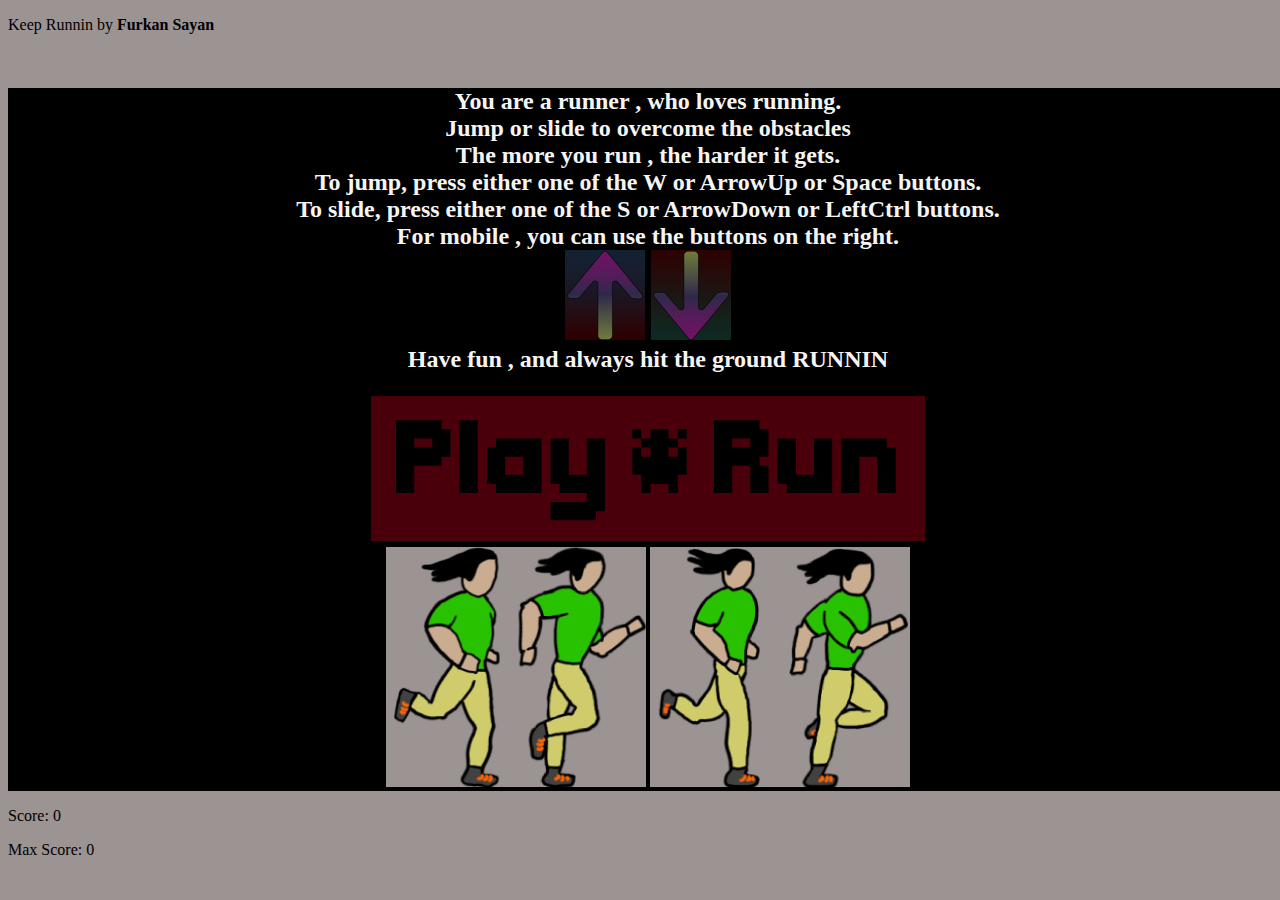
<file: KeepRunnin/index.html>
<!DOCTYPE html>

<html>

<head>
    <title>Keep Runnin</title>
    <style>
        *{
            background-color:#9c9393;
        }
    </style>
</head>

<body>
    <p>Keep Runnin by <b>Furkan Sayan</b></p>
    <table width="1600" height="720px" align="center" cellpadding="0" cellspacing="0" id="tab">
        <tr>
            <th colspan="4" rowspan="2" width="1280" height="720">
                <canvas id="gwin" width="1280" height="720"></canvas>
                <div style="background-color: black; color: whitesmoke;" id="div_info">
                    <h2 style="background-color: black;">
                        You are a runner , who loves running.<br />
                        Jump or slide to overcome the obstacles<br />
                        The more you run , the harder it gets.<br />
                        To jump, press either one of the W or ArrowUp or Space buttons.<br />
                        To slide, press either one of the S or ArrowDown or LeftCtrl buttons.<br />
                        For mobile , you can use the buttons on the right.<br />
                        <img src="images/butUp.png" width="80" height="90" />
                        <img src="images/butDown.png" width="80" height="90" /><br />
                        Have fun , and always hit the ground RUNNIN<br />
                    </h2>
                    <img src="images/play.png" id="playBut" /><br />
                    <img src="images/char_run1.png" /><img src="images/char_run2.png" />
                    <img src="images/char_run3.png" /><img src="images/char_run4.png" />
                </div>
            </th>
            <th>
                <img id="upBut" src="images/butUp.png" width="320" height="358" />
            </th>
        </tr>
        <tr>
            <th>
                <img id="downBut" src="images/butDown.png" width="320" height="358" />
            </th>
        </tr>
    </table>
    <p id="score">Score: 0</p>
    <p id="maxScore">Max Score: 0</p>
    <script src="code.js"></script>

    <audio id="songID" src="sounds/Hypnotica_Skyfall - Royalty Free Planet.mp3" preload="auto" loop></audio>

</body>

</html>
</file>
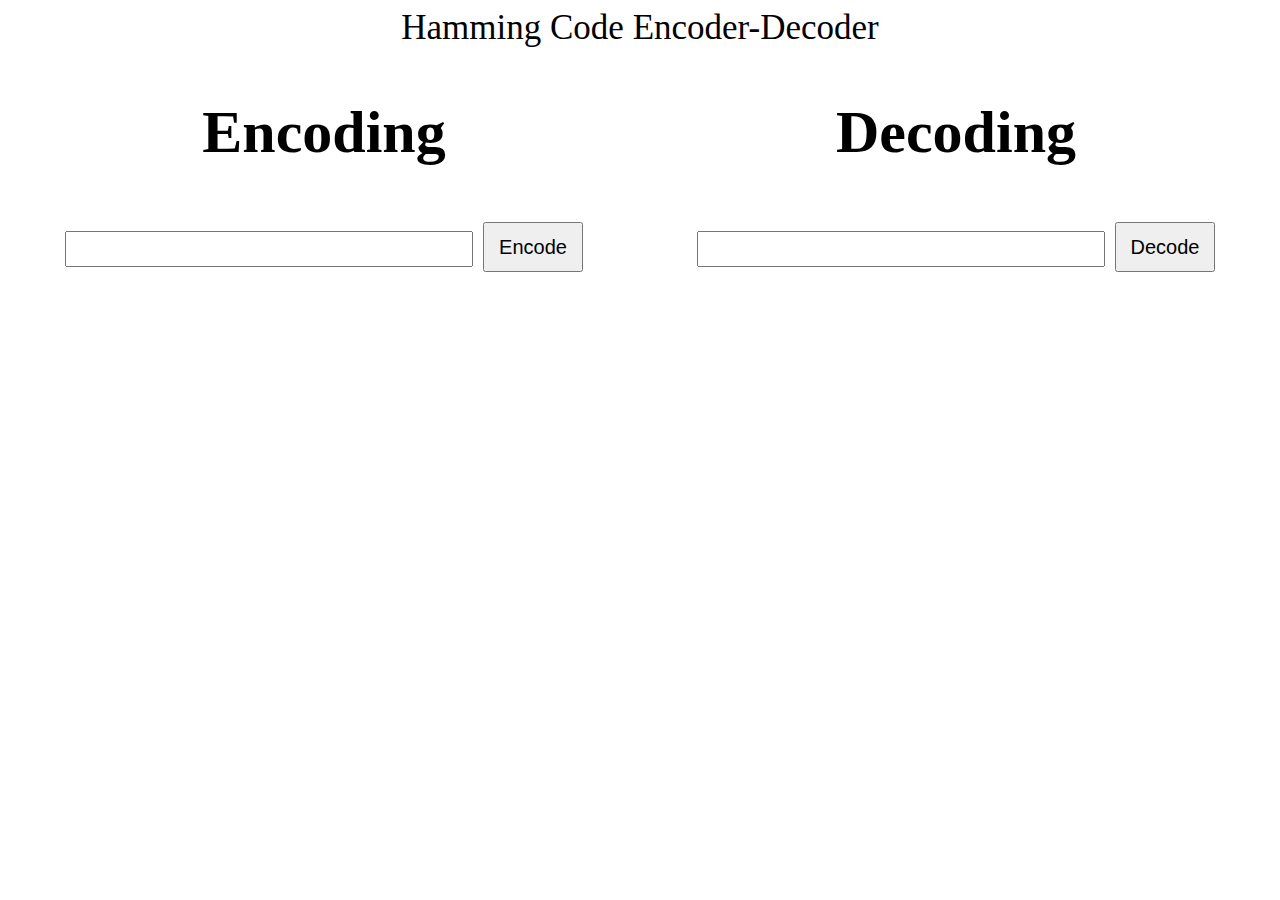
<file: Hamming Code/HammingCode.html>
<!DOCTYPE html>
<html>
<head>
	<title>Hamming Code</title>
	<meta name="description" content="Hamming Code">
    <meta name="keywords" content="HammingCode">
	<meta name="viewport" content="width=device-width; initial-scale=1.0">
	
    <script>

        XOR = (a,b) => {return a != b;};
class CodeHammer{
    //Data bits used for the calculation of redundant bits
    static redMap = [[0,1,3,4,6,8,10,11,13,15],
    [0,2,3,5,6,9,10,12,13],
    [1,2,3,7,8,9,10,14,15],
    [4,5,6,7,8,9,10],
    [11,12,13,14,15]];
    //Starting up the class and invoking necessary methods
    constructor(input,isEncoder){
        if(isEncoder){
            this.data = input;
            this.redCount = 2, this.red = [], this.comp;
            this.FindRedCount();
            this.red = this.RedCalculate();
            this.Package();
            this.errorFound = false;
        }
        else{
            this.DePackage(input);
            this.ParityCheck();
        }
    }
    //Compute the number of redundant bits
    FindRedCount(){
        let tmp = this.data.length + 1;
        while(Math.pow(2,this.redCount) < tmp + this.redCount)
            this.redCount++;
    }
    //Calcualate the redundant bits
    RedCalculate(){
        let dl = this.data.length - 1;
        let tmp , reds = [];
        for(let r = 0; r < this.redCount; r++){
            tmp = 0
            for(let bit of CodeHammer.redMap[r]){
                if(bit > dl)
                    break;
                tmp += Number(this.data[dl - bit]);
            }
            reds = String(tmp % 2) + reds;
            //this.red = String(tmp % 2) + this.red;
        }
        return reds;
    }
    //Package redundant bits with data bits all together
    Package(){
        let d = 0, r = 0, dl = this.data.length - 1, rl = this.redCount - 1;
        let tmp = 0, pack = "";
        for(let x = 0; x < this.data.length + this.redCount; x++){
            //Redundant Bit
            if(tmp == x){
                pack = this.red[rl - r] + pack;
                r++; tmp = Math.pow(2,r) - 1;
            }
            //Data Bit
            else{
                pack = this.data[dl - d] + pack;
                d++;
            }
        }
        this.comp = pack;
    }
    //Seperate data and the redundants from the composite-package
    DePackage(input){
        let r = 0, tmp = input.length-1, data = "", reds = "";
        for(let x = input.length-1; x > -1; x--){
            if(x == tmp){
                reds = input[x] + reds;
                r++; tmp = input.length - Math.pow(2,r);
            }
            else
                data = input[x] + data;
        }
        this.data = data;
        this.red = reds;
        this.redCount = reds.length;
        this.comp = input;
    }
    //Check for errors
    ParityCheck(){
        let red = this.RedCalculate();
        this.errorFound = (red != this.red);
        this.errorBit = -1;
        if(this.errorFound){
            let tmp = "";
            for(let x = 0; x < this.redCount; x++)
                tmp +=  XOR(this.red[x],red[x]) ? "1" : "0";

            this.errorBit = parseInt(tmp, 2);
        }
            
    }
    //Changing a bit of the composite-package
    NOT(x){
        if(this.comp[x] == "0")
            this.comp[x] = "1";
        else
            this.comp[x] = "0";

        //***Check the new data and parity bits 
    }
    //Get methods
    GetData = () => {return this.data};
    GetRedundants = () => {return this.red}
    GetPackage = () => {return this.comp}
    GetPackageLength = () => {return this.comp.length}
}

var hammerA, hammerB;

function EncodeButton(){
    let inp = document.getElementById("encode").value;
    if(inp.length > 16){
        alert("Data cannot ve longer than 16 bits");
        return;
    }
    hammerA = new CodeHammer(inp,true);
    let pack = hammerA.GetPackage();
    let pl = hammerA.GetPackageLength();
    let packTable = "", buttonTable = "";
    let redCounter = hammerA.redCount - 1, tmp = pl - Math.pow(2,redCounter);
    for(let x = 0; x < pl; x++){
        if(x == tmp){
            packTable += '\n<td class="classRed">' + pack[x] + '</td>';
            redCounter--; tmp = pl - Math.pow(2,redCounter);
        }
        else
            packTable += '\n<td class="classData">' + pack[x] + '</td>';

            //buttonTable += `\n<td><input type="button" value="X" id="` + x + `"></td>`;
    }
    document.getElementById("EncodeTableData").innerHTML = packTable;
    //document.getElementById("EncodeTableButtons").innerHTML = buttonTable;

    let info = "Data: " + hammerA.GetData() + "<br>";
    info += "Redundant Count: " + hammerA.redCount + "<br>";
    info += "Redundants: " + hammerA.GetRedundants() + "<br>";
    document.getElementById("encodeInfo").innerHTML = "<h2>" + info + "</h2>";
}
function DecodeButton(){
    let inp = document.getElementById("decode").value;
    if(inp.length > 21){
        alert("Hammered data cannot ve longer than 21 bits");
        return;
    }
    hammerB = new CodeHammer(inp,false);
    let pack = hammerB.GetPackage();
    let pl = hammerB.GetPackageLength();
    let packTable = "";
    let redCounter = hammerB.redCount - 1, tmp = pl - Math.pow(2,redCounter);
    let y = pl - hammerB.errorBit;
    for(let x = 0; x < pl; x++){
        if(x == y){
            packTable += '\n<td class="classError">' + pack[x] + '</td>';
            if(x == tmp)
                redCounter--; tmp = pl - Math.pow(2,redCounter);
        }
        else if(x == tmp){
            packTable += '\n<td class="classRed">' + pack[x] + '</td>';
            redCounter--; tmp = pl - Math.pow(2,redCounter);
        }
        else
            packTable += '\n<td class="classData">' + pack[x] + '</td>';
    }

    let info = "Error Detected: " + (hammerB.errorFound ? "Yes<br>" : "No<br>");
    if(hammerB.errorFound){
        info += "Error Bit: " + hammerB.errorBit + "<br>";
        let a = hammerB.GetPackage();
        let b = a[y] == "1" ? "0" : "1";
        let c = a.slice(0,y) + b + a.slice(y+1,hammerB.GetPackageLength());
        info += "Corrected Package: " + c + "<br>";
    }
    document.getElementById("DecodeTableData").innerHTML = packTable;
    document.getElementById("decodeInfo").innerHTML = "<h2>" + info + "</h2>";
}
    </script>

    <style>
        table{
	margin-left: auto;
  	margin-right: auto;
}

header{
	text-align: center;
}

.flex{
	display: flex;
	flex-wrap: wrap;
}

.header1{
	font-size: 25px;
}

.encode{
	font-size: 40px;
	text-align: center;
	width: 50%;
}

.decode{
	font-size: 40px;
	text-align: center;
	width: 50%;
}

.classData{
	font-size: 30px;
	height: 40px;
	width: 25px;
	text-align: center;
	border: 1px solid black;
	background-color: #ffffff;
}

.classRed{
	font-size: 30px;
	height: 40px;
	width: 25px;
	text-align: center;
	border: 1px solid black;
	background-color: #BCBCBC;
}

.classError{
	font-size: 30px;
	height: 40px;
	width: 25px;
	text-align: center;
	border: 1px solid black;
	background-color: #ff5a5a;
}

.classInput{
	height: 30px;
	width: 400px;
}

.classtableEncode{
	width: 50%;
	text-align: center;
}

.classtableDecode{
	width: 50%;
	text-align: center;
}

.classButton{
	height: 50px;
	width: 100px;
	font-size: 20px;
}
    </style>
</head>

<body>
	<div>
		<header>
			<div style="font-size: 35px;">Hamming Code Encoder-Decoder</div>
		</header>

		<main>
			<div class="flex">
				<!-- Encode -->
				<div class="encode">
					<div><h2>Encoding</h2></div>
					<input type="text" name="encode" id="encode" class="classInput">
					<input type="button" id="buttonEncode" value="Encode" class="classButton" onclick="EncodeButton();"><br><br>
				</div>
				
				<!-- Decode -->
				<div class="decode">
					<div><h2>Decoding</h2></div>
					<input type="text" name="decode" id="decode" class="classInput">
					<input type="button" id="buttonDecode" value="Decode" class="classButton" onclick="DecodeButton();"><br><br>
				</div>
				
				<!-- Table Encode -->
				<div class="classtableEncode" >
					<table>
						<tbody>
							<tr id="EncodeTableData">
							</tr>
							<tr id="EncodeTableButtons">
							</tr>
						</tbody>
					</table>
				</div>

				<!-- Table Decode -->
				<div class="classtableDecode" id="DecodeTable">
					<table>
						<tbody>
							<tr id="DecodeTableData">
							</tr>
						</tbody>
					</table>
				</div>

				<div class="classtableEncode" id="encodeInfo">
				</div>
				<div class="classtableDecode" id="decodeInfo">
				</div>
			</div>
		</main>
	</div>
</body>
</html>
</file>
